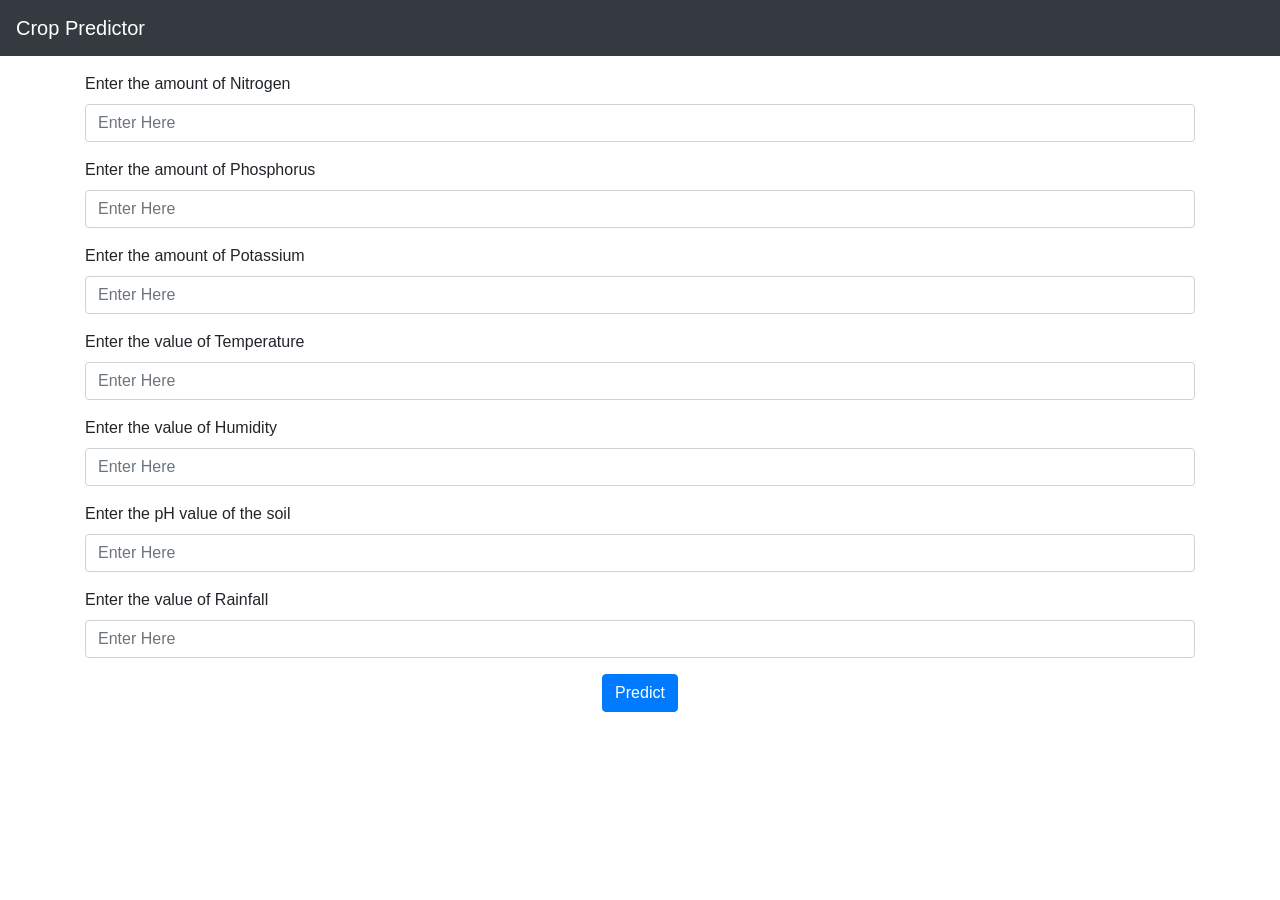
<file: templates/predict1.html>
<!doctype html>
<html lang="en">

<head>
    <!-- Required meta tags -->
    <meta charset="utf-8">
    <meta name="viewport" content="width=device-width, initial-scale=1, shrink-to-fit=no">

    <!-- Bootstrap CSS -->
    <link rel="stylesheet" href="https://stackpath.bootstrapcdn.com/bootstrap/4.5.0/css/bootstrap.min.css" integrity="sha384-9aIt2nRpC12Uk9gS9baDl411NQApFmC26EwAOH8WgZl5MYYxFfc+NcPb1dKGj7Sk" crossorigin="anonymous">

    <title>Crop Predictor</title>
</head>

<body>
    <nav class="navbar navbar-expand-lg navbar-dark bg-dark">
        <a class="navbar-brand" href="/">Crop Predictor</a>
        <button class="navbar-toggler" type="button" data-toggle="collapse" data-target="#navbarNavDropdown" aria-controls="navbarNavDropdown" aria-expanded="false" aria-label="Toggle navigation">
    <span class="navbar-toggler-icon"></span>
  </button>
    </nav>

    <div class="container">
        <h2 class="text-center mt-3"></h2>

        <form action="/predict1" method="POST">

            <div class="form-group">
                <label for="concavemean">Enter the amount of Nitrogen</label>
                <input type="text" class="form-control" id="nitrogen" name="nitrogen" placeholder="Enter Here">
            </div>
            <div class="form-group">
                <label for="concavepoints">Enter the amount of Phosphorus</label>
                <input type="text" class="form-control" id="phosphorus" name="phosphorus" placeholder="Enter Here">

            </div>
            <div class="form-group">
                <label for="radworst"> Enter the amount of Potassium</label>
                <input type="text" class="form-control" id="potassium" name="potassium" placeholder="Enter Here">
            </div>
            <div class="form-group">
                <label for="perworst">Enter the value of Temperature</label>
                <input type="text" class="form-control" id="temperature" name="temperature" placeholder="Enter Here">
            </div>

            <!-- humidity -->
            <div class="form-group">
                <label for="perworst">Enter the value of Humidity</label>
                <input type="text" class="form-control" id="humidity" name="humidity" placeholder="Enter Here">
            </div>

            <!-- ph -->

            <div class="form-group">
                <label for="perworst">Enter the pH value of the soil</label>
                <input type="text" class="form-control" id="ph" name="ph" placeholder="Enter Here">
            </div>

            <!-- rainfall -->

            <div class="form-group">
                <label for="perworst">Enter the value of Rainfall</label>
                <input type="text" class="form-control" id="rainfall" name="rainfall" placeholder="Enter Here">
            </div>



            <div class="col-md-12 text-center">
                <button id="singlebutton" name="singlebutton" class="btn btn-primary">Predict</button>
            </div>

        </form>


    </div>

    <!-- Optional JavaScript -->
    <!-- jQuery first, then Popper.js, then Bootstrap JS -->
    <script src="https://code.jquery.com/jquery-3.5.1.slim.min.js " integrity="sha384-DfXdz2htPH0lsSSs5nCTpuj/zy4C+OGpamoFVy38MVBnE+IbbVYUew+OrCXaRkfj " crossorigin="anonymous "></script>
    <script src="https://cdn.jsdelivr.net/npm/popper.js@1.16.0/dist/umd/popper.min.js " integrity="sha384-Q6E9RHvbIyZFJoft+2mJbHaEWldlvI9IOYy5n3zV9zzTtmI3UksdQRVvoxMfooAo " crossorigin="anonymous "></script>
    <script src="https://stackpath.bootstrapcdn.com/bootstrap/4.5.0/js/bootstrap.min.js " integrity="sha384-OgVRvuATP1z7JjHLkuOU7Xw704+h835Lr+6QL9UvYjZE3Ipu6Tp75j7Bh/kR0JKI " crossorigin="anonymous "></script>
</body>

</html>
</file>
